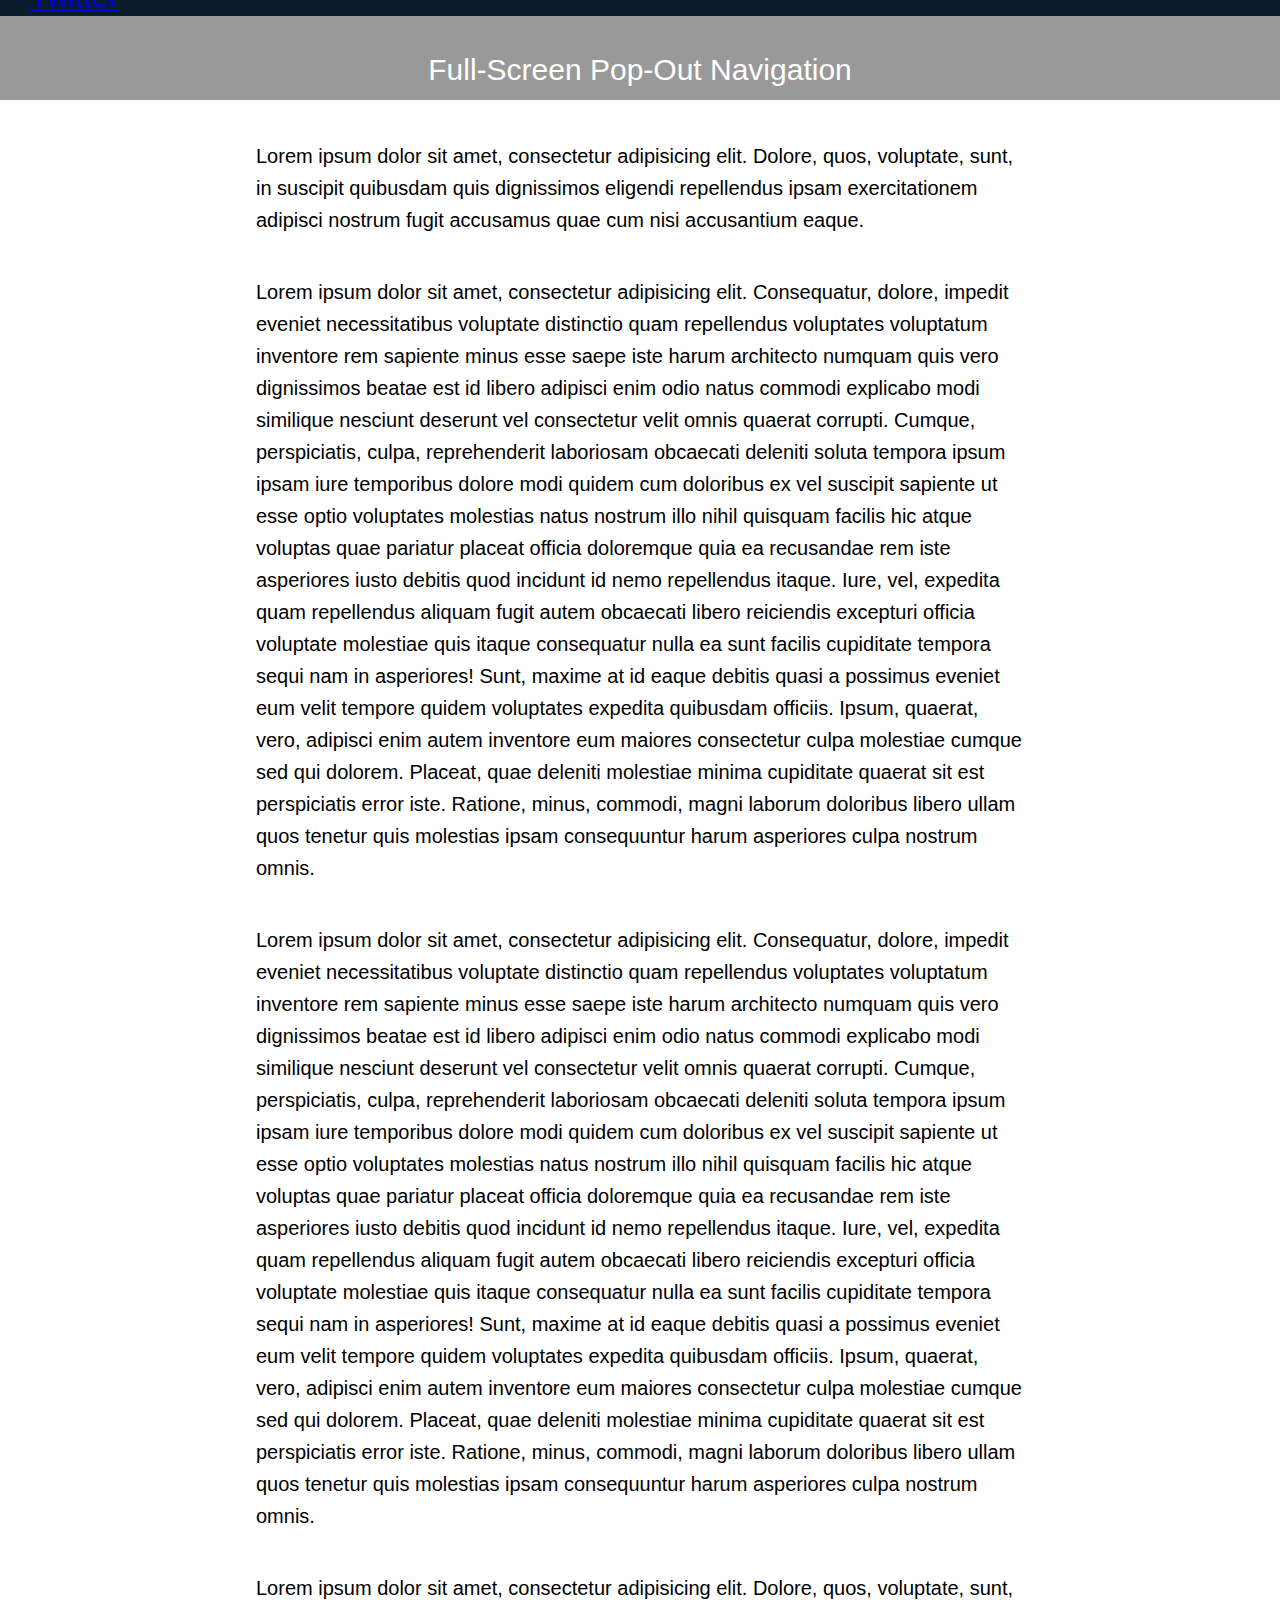
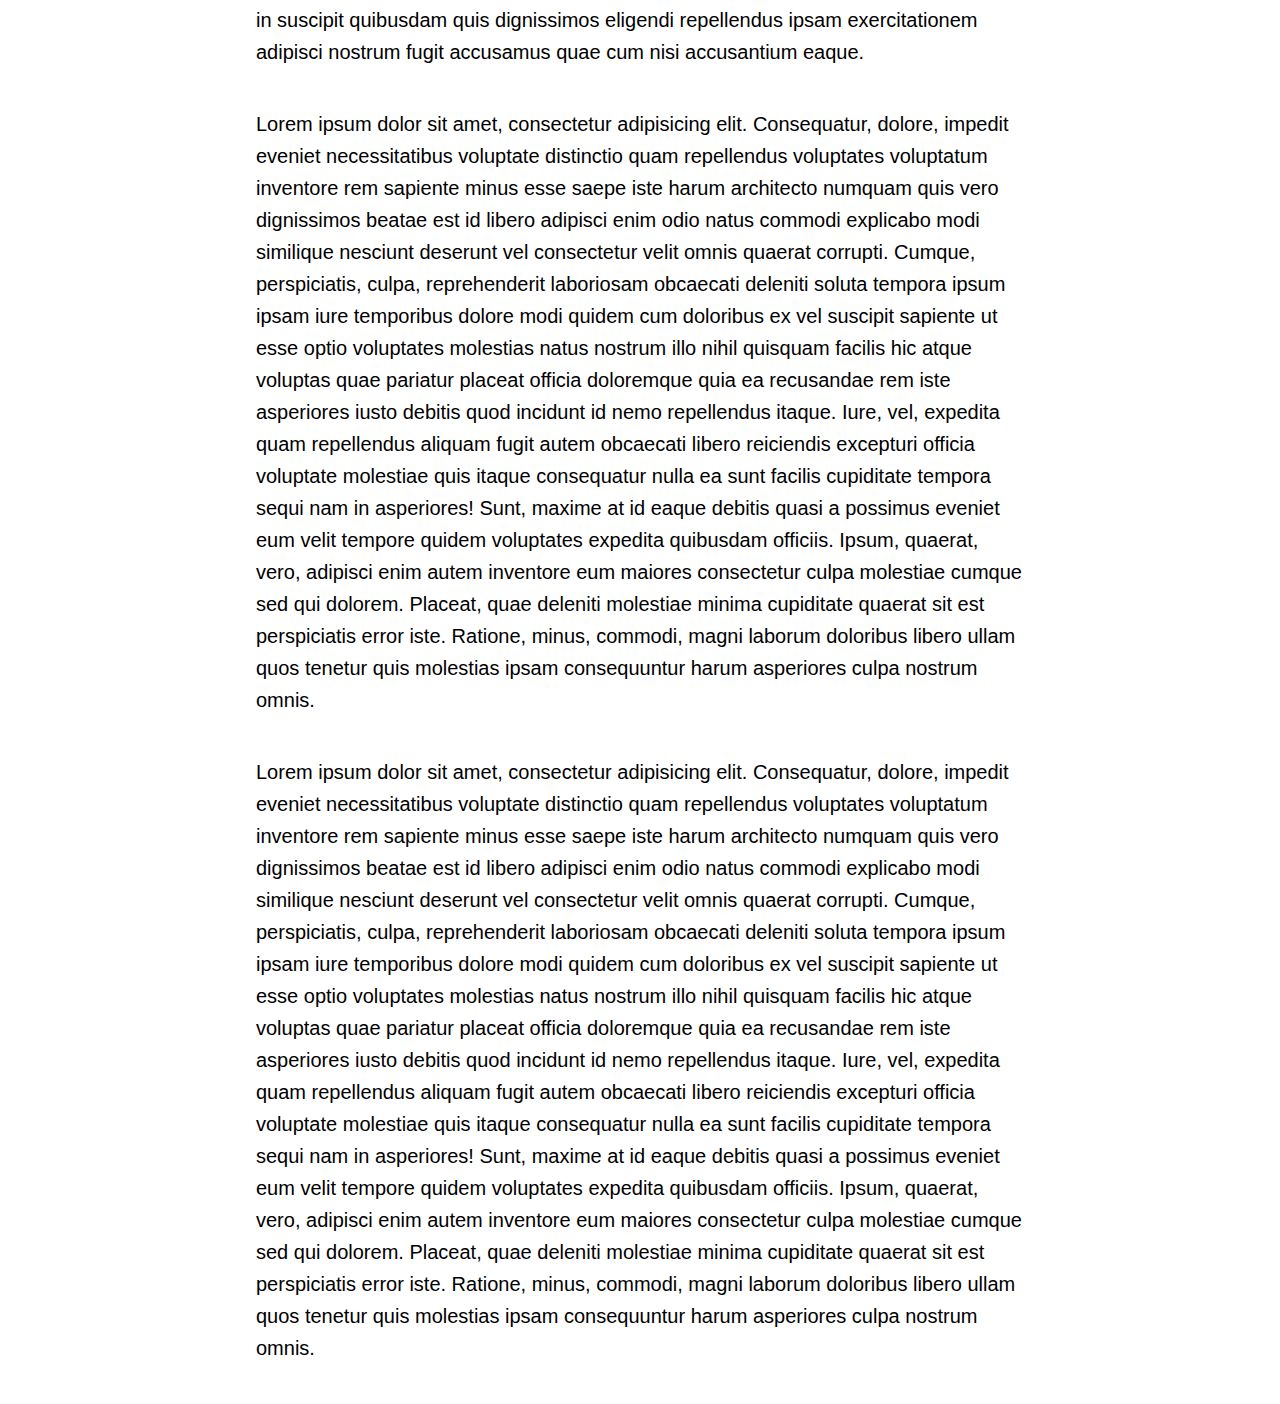
<file: test.html>
<!doctype html>
<html lang="en" class="no-js">
<head>
	<meta charset="UTF-8">
	<meta name="viewport" content="width=device-width, initial-scale=1">

	<link href='http://fonts.googleapis.com/css?family=Source+Sans+Pro:300,400,700' rel='stylesheet' type='text/css'>

	<link rel="stylesheet" href="css/normalize.css"> <!-- CSS reset -->
	<link rel="stylesheet" href="css/popup.css"> <!-- Resource style -->
  	
	<title>Full-Screen Pop-Out Navigation</title>
</head>
<body>
	<header class="cd-header">

		<nav>
			<ul class="cd-secondary-nav">
				<li><a href="#0">Log In</a></li>
				<li><a href="#0">Register</a></li>
			</ul>
		</nav> <!-- cd-nav -->

		<a class="cd-primary-nav-trigger" href="#0">
			<span class="cd-menu-text">Menu</span><span class="cd-menu-icon"></span>
		</a> <!-- cd-primary-nav-trigger -->
	</header>

	<nav>
		<ul class="cd-primary-nav">
			<li class="cd-label">About us</li>

			<li><a href="#0">The team</a></li>
			<li><a href="#0">Our services</a></li>
			<li><a href="#0">Our projects</a></li>

			<li class="cd-label">Work with us</li>

			<li><a href="#0">Start a project</a></li>
			<li><a href="#0">Join In</a></li>
			<li><a href="#0">Create an account</a></li>

			<li class="cd-label">Follow us</li>
			
			<li class="cd-social cd-facebook"><a href="#0">Facebook</a></li>
			<li class="cd-social cd-instagram"><a href="#0">Instagram</a></li>
			<li class="cd-social cd-dribbble"><a href="#0">Dribbble</a></li>
			<li class="cd-social cd-twitter"><a href="#0">Twitter</a></li>
		</ul>
	</nav>

	<section class="cd-intro">
		<h1>Full-Screen Pop-Out Navigation</h1>
	</section>

	<main class="cd-main-content">
		<div class="cd-container">
			<p>
				Lorem ipsum dolor sit amet, consectetur adipisicing elit. Dolore, quos, voluptate, sunt, in suscipit quibusdam quis dignissimos eligendi repellendus ipsam exercitationem adipisci nostrum fugit accusamus quae cum nisi accusantium eaque.
			</p>

			<p>
				Lorem ipsum dolor sit amet, consectetur adipisicing elit. Consequatur, dolore, impedit eveniet necessitatibus voluptate distinctio quam repellendus voluptates voluptatum inventore rem sapiente minus esse saepe iste harum architecto numquam quis vero dignissimos beatae est id libero adipisci enim odio natus commodi explicabo modi similique nesciunt deserunt vel consectetur velit omnis quaerat corrupti. Cumque, perspiciatis, culpa, reprehenderit laboriosam obcaecati deleniti soluta tempora ipsum ipsam iure temporibus dolore modi quidem cum doloribus ex vel suscipit sapiente ut esse optio voluptates molestias natus nostrum illo nihil quisquam facilis hic atque voluptas quae pariatur placeat officia doloremque quia ea recusandae rem iste asperiores iusto debitis quod incidunt id nemo repellendus itaque. Iure, vel, expedita quam repellendus aliquam fugit autem obcaecati libero reiciendis excepturi officia voluptate molestiae quis itaque consequatur nulla ea sunt facilis cupiditate tempora sequi nam in asperiores! Sunt, maxime at id eaque debitis quasi a possimus eveniet eum velit tempore quidem voluptates expedita quibusdam officiis. Ipsum, quaerat, vero, adipisci enim autem inventore eum maiores consectetur culpa molestiae cumque sed qui dolorem. Placeat, quae deleniti molestiae minima cupiditate quaerat sit est perspiciatis error iste. Ratione, minus, commodi, magni laborum doloribus libero ullam quos tenetur quis molestias ipsam consequuntur harum asperiores culpa nostrum omnis.
			</p>

			<p>
				Lorem ipsum dolor sit amet, consectetur adipisicing elit. Consequatur, dolore, impedit eveniet necessitatibus voluptate distinctio quam repellendus voluptates voluptatum inventore rem sapiente minus esse saepe iste harum architecto numquam quis vero dignissimos beatae est id libero adipisci enim odio natus commodi explicabo modi similique nesciunt deserunt vel consectetur velit omnis quaerat corrupti. Cumque, perspiciatis, culpa, reprehenderit laboriosam obcaecati deleniti soluta tempora ipsum ipsam iure temporibus dolore modi quidem cum doloribus ex vel suscipit sapiente ut esse optio voluptates molestias natus nostrum illo nihil quisquam facilis hic atque voluptas quae pariatur placeat officia doloremque quia ea recusandae rem iste asperiores iusto debitis quod incidunt id nemo repellendus itaque. Iure, vel, expedita quam repellendus aliquam fugit autem obcaecati libero reiciendis excepturi officia voluptate molestiae quis itaque consequatur nulla ea sunt facilis cupiditate tempora sequi nam in asperiores! Sunt, maxime at id eaque debitis quasi a possimus eveniet eum velit tempore quidem voluptates expedita quibusdam officiis. Ipsum, quaerat, vero, adipisci enim autem inventore eum maiores consectetur culpa molestiae cumque sed qui dolorem. Placeat, quae deleniti molestiae minima cupiditate quaerat sit est perspiciatis error iste. Ratione, minus, commodi, magni laborum doloribus libero ullam quos tenetur quis molestias ipsam consequuntur harum asperiores culpa nostrum omnis.
			</p>

			<p>
				Lorem ipsum dolor sit amet, consectetur adipisicing elit. Dolore, quos, voluptate, sunt, in suscipit quibusdam quis dignissimos eligendi repellendus ipsam exercitationem adipisci nostrum fugit accusamus quae cum nisi accusantium eaque.
			</p>

			<p>
				Lorem ipsum dolor sit amet, consectetur adipisicing elit. Consequatur, dolore, impedit eveniet necessitatibus voluptate distinctio quam repellendus voluptates voluptatum inventore rem sapiente minus esse saepe iste harum architecto numquam quis vero dignissimos beatae est id libero adipisci enim odio natus commodi explicabo modi similique nesciunt deserunt vel consectetur velit omnis quaerat corrupti. Cumque, perspiciatis, culpa, reprehenderit laboriosam obcaecati deleniti soluta tempora ipsum ipsam iure temporibus dolore modi quidem cum doloribus ex vel suscipit sapiente ut esse optio voluptates molestias natus nostrum illo nihil quisquam facilis hic atque voluptas quae pariatur placeat officia doloremque quia ea recusandae rem iste asperiores iusto debitis quod incidunt id nemo repellendus itaque. Iure, vel, expedita quam repellendus aliquam fugit autem obcaecati libero reiciendis excepturi officia voluptate molestiae quis itaque consequatur nulla ea sunt facilis cupiditate tempora sequi nam in asperiores! Sunt, maxime at id eaque debitis quasi a possimus eveniet eum velit tempore quidem voluptates expedita quibusdam officiis. Ipsum, quaerat, vero, adipisci enim autem inventore eum maiores consectetur culpa molestiae cumque sed qui dolorem. Placeat, quae deleniti molestiae minima cupiditate quaerat sit est perspiciatis error iste. Ratione, minus, commodi, magni laborum doloribus libero ullam quos tenetur quis molestias ipsam consequuntur harum asperiores culpa nostrum omnis.
			</p>

			<p>
				Lorem ipsum dolor sit amet, consectetur adipisicing elit. Consequatur, dolore, impedit eveniet necessitatibus voluptate distinctio quam repellendus voluptates voluptatum inventore rem sapiente minus esse saepe iste harum architecto numquam quis vero dignissimos beatae est id libero adipisci enim odio natus commodi explicabo modi similique nesciunt deserunt vel consectetur velit omnis quaerat corrupti. Cumque, perspiciatis, culpa, reprehenderit laboriosam obcaecati deleniti soluta tempora ipsum ipsam iure temporibus dolore modi quidem cum doloribus ex vel suscipit sapiente ut esse optio voluptates molestias natus nostrum illo nihil quisquam facilis hic atque voluptas quae pariatur placeat officia doloremque quia ea recusandae rem iste asperiores iusto debitis quod incidunt id nemo repellendus itaque. Iure, vel, expedita quam repellendus aliquam fugit autem obcaecati libero reiciendis excepturi officia voluptate molestiae quis itaque consequatur nulla ea sunt facilis cupiditate tempora sequi nam in asperiores! Sunt, maxime at id eaque debitis quasi a possimus eveniet eum velit tempore quidem voluptates expedita quibusdam officiis. Ipsum, quaerat, vero, adipisci enim autem inventore eum maiores consectetur culpa molestiae cumque sed qui dolorem. Placeat, quae deleniti molestiae minima cupiditate quaerat sit est perspiciatis error iste. Ratione, minus, commodi, magni laborum doloribus libero ullam quos tenetur quis molestias ipsam consequuntur harum asperiores culpa nostrum omnis.
			</p>
		</div>
	</main>
<script src="js/jquery.js"></script>
<script src="js/popup.js"></script> <!-- Resource jQuery -->
</body>
</html>
</file>
<file: css/popup.css>
/* -------------------------------- 

Primary style

-------------------------------- */
*, *:after, *:before {
  -webkit-box-sizing: border-box;
  -moz-box-sizing: border-box;
  box-sizing: border-box;
}

body.overflow-hidden {
  /* when primary navigation is visible, the content in the background won't scroll */
  overflow: hidden;
}


/* -------------------------------- 

Modules - reusable parts of our design

-------------------------------- */
.cd-container {
  /* this class is used to give a max-width to the element it is applied to, and center it horizontally when it reaches that max-width */
  width: 90%;
  max-width: 768px;
  margin: 0 auto;
}
.cd-container:after {
  content: "";
  display: table;
  clear: both;
}

/* -------------------------------- 

Main components 

-------------------------------- */

@media only screen and (min-width: 1170px) {
  .cd-header.is-fixed {
    /* when the user scrolls down, we hide the header right above the viewport */
    position: fixed;
    top: -80px;
    -webkit-transition: -webkit-transform 0.3s;
    -moz-transition: -moz-transform 0.3s;
    transition: transform 0.3s;
  }
  .cd-header.is-visible {
    /* if the user changes the scrolling direction, we show the header */
    -webkit-transform: translate3d(0, 100%, 0);
    -moz-transform: translate3d(0, 100%, 0);
    -ms-transform: translate3d(0, 100%, 0);
    -o-transform: translate3d(0, 100%, 0);
    transform: translate3d(0, 100%, 0);
  }
  .cd-header.menu-is-open {
    /* add a background color to the header when the navigation is open */
    background-color: #03263d;
  }
}


.cd-secondary-nav {
  position: absolute;
  top: 50%;
  bottom: auto;
  -webkit-transform: translateY(-50%);
  -moz-transform: translateY(-50%);
  -ms-transform: translateY(-50%);
  -o-transform: translateY(-50%);
  transform: translateY(-50%);
  right: 10em;
  /* hidden on small devices */
  display: none;
}
.cd-secondary-nav li {
  display: inline-block;
  margin-left: 2.2em;
}
.cd-secondary-nav a {
  display: inline-block;
  color: white;
  text-transform: uppercase;
  font-weight: 700;
}
@media only screen and (min-width: 768px) {
  .cd-secondary-nav {
    display: block;
  }
}

.cd-primary-nav-trigger {
  position: absolute;
  right: 0;
  top: 0;
  height: 100%;
  width: 50px;
  background-color: #03263d;
  z-index: 9999;
}
.cd-primary-nav-trigger .cd-menu-text {
  color: white;
  text-transform: uppercase;
  font-weight: 700;
  /* hide the text on small devices */
  display: none;
}
.cd-primary-nav-trigger .cd-menu-icon {
  /* this span is the central line of the menu icon */
  display: inline-block;
  position: absolute;
  left: 50%;
  top: 50%;
  bottom: auto;
  right: auto;
  -webkit-transform: translateX(-50%) translateY(-50%);
  -moz-transform: translateX(-50%) translateY(-50%);
  -ms-transform: translateX(-50%) translateY(-50%);
  -o-transform: translateX(-50%) translateY(-50%);
  transform: translateX(-50%) translateY(-50%);
  width: 18px;
  height: 2px;
  background-color: white;
  -webkit-transition: background-color 0.3s;
  -moz-transition: background-color 0.3s;
  transition: background-color 0.3s;
  z-index:9999;
  /* these are the upper and lower lines in the menu icon */
}
.cd-primary-nav-trigger .cd-menu-icon::before, .cd-primary-nav-trigger .cd-menu-icon:after {
  content: '';
  width: 100%;
  height: 100%;
  position: absolute;
  background-color: white;
  right: 0;
  -webkit-transition: -webkit-transform .3s, top .3s, background-color 0s;
  -moz-transition: -moz-transform .3s, top .3s, background-color 0s;
  transition: transform .3s, top .3s, background-color 0s;
}
.cd-primary-nav-trigger .cd-menu-icon::before {
  top: -5px;
}
.cd-primary-nav-trigger .cd-menu-icon::after {
  top: 5px;
}
.cd-primary-nav-trigger .cd-menu-icon.is-clicked {
  background-color: rgba(255, 255, 255, 0);
}
.cd-primary-nav-trigger .cd-menu-icon.is-clicked::before, .cd-primary-nav-trigger .cd-menu-icon.is-clicked::after {
  background-color: white;
}
.cd-primary-nav-trigger .cd-menu-icon.is-clicked::before {
  top: 0;
  -webkit-transform: rotate(135deg);
  -moz-transform: rotate(135deg);
  -ms-transform: rotate(135deg);
  -o-transform: rotate(135deg);
  transform: rotate(135deg);
}
.cd-primary-nav-trigger .cd-menu-icon.is-clicked::after {
  top: 0;
  -webkit-transform: rotate(225deg);
  -moz-transform: rotate(225deg);
  -ms-transform: rotate(225deg);
  -o-transform: rotate(225deg);
  transform: rotate(225deg);
}
@media only screen and (min-width: 768px) {
  .cd-primary-nav-trigger {
    width: 100px;
    padding-left: 1em;
    background-color: transparent;
    height: 30px;
    line-height: 30px;
    right: 0em;
    top: 50%;
    bottom: auto;
    -webkit-transform: translateY(-50%);
    -moz-transform: translateY(-50%);
    -ms-transform: translateY(-50%);
    -o-transform: translateY(-50%);
    transform: translateY(-50%);
  }
  .cd-primary-nav-trigger .cd-menu-text {
    display: inline-block;
  }
  .cd-primary-nav-trigger .cd-menu-icon {
    left: auto;
    right: 1em;
    -webkit-transform: translateX(0) translateY(-50%);
    -moz-transform: translateX(0) translateY(-50%);
    -ms-transform: translateX(0) translateY(-50%);
    -o-transform: translateX(0) translateY(-50%);
    transform: translateX(0) translateY(-50%);
  }
}

.cd-primary-nav {
  /* by default it's hidden - on top of the viewport */
  position: fixed;
  left: 0;
  top: 0;
  height: 100%;
  width: 100%;
  background: rgba(2, 23, 37, 0.96);
  z-index: 2;
  text-align: left;
  padding: 50px 0;
  -webkit-backface-visibility: hidden;
  backface-visibility: hidden;
  overflow: auto;
  /* this fixes the buggy scrolling on webkit browsers - mobile devices only - when overflow property is applied */
  -webkit-overflow-scrolling: touch;
  -webkit-transform: translateY(-100%);
  -moz-transform: translateY(-100%);
  -ms-transform: translateY(-100%);
  -o-transform: translateY(-100%);
  transform: translateY(-100%);
  -webkit-transition-property: -webkit-transform;
  -moz-transition-property: -moz-transform;
  transition-property: transform;
  -webkit-transition-duration: 0.4s;
  -moz-transition-duration: 0.4s;
  transition-duration: 0.4s;
}
.cd-primary-nav li {
  font-size: 22px;
  font-size: 1.375rem;
  font-weight: 300;
  -webkit-font-smoothing: antialiased;
  -moz-osx-font-smoothing: grayscale;
  margin: .2em 0;
  text-transform: capitalize;
}
.cd-primary-nav a {
  display: inline-block;
  padding: .4em 1em;
  border-radius: 0.25em;
  -webkit-transition: background 0.2s;
  -moz-transition: background 0.2s;
  transition: background 0.2s;
}
.no-touch .cd-primary-nav a:hover {
  background-color: #e36767;
}
.cd-primary-nav .cd-label {
  color: #06446e;
  text-transform: uppercase;
  font-weight: 700;
  font-size: 14px;
  font-size: 0.875rem;
  margin: 2.4em 0 .8em;
}

.cd-primary-nav.is-visible {
  -webkit-transform: translateY(0);
  -moz-transform: translateY(0);
  -ms-transform: translateY(0);
  -o-transform: translateY(0);
  transform: translateY(0);
}
@media only screen and (min-width: 768px) {
  .cd-primary-nav {
    padding: 80px 0;
  }
}
@media only screen and (min-width: 1170px) {
  .cd-primary-nav li {
    font-size: 30px;
    font-size: 1.875rem;
  }
  .cd-primary-nav .cd-label {
    font-size: 16px;
    font-size: 1rem;
  }
}

.cd-intro {
  position: relative;
  height: 100px;
  background-color:#999;
  z-index: 1;
  -webkit-font-smoothing: antialiased;
  -moz-osx-font-smoothing: grayscale;
}
.cd-intro h1 {
  position: absolute;
  width: 90%;
  max-width: 1170px;
  left: 50%;
  top: 50%;
  bottom: auto;
  right: auto;
  -webkit-transform: translateX(-50%) translateY(-50%);
  -moz-transform: translateX(-50%) translateY(-50%);
  -ms-transform: translateX(-50%) translateY(-50%);
  -o-transform: translateX(-50%) translateY(-50%);
  transform: translateX(-50%) translateY(-50%);
  color: white;
  font-size: 20px;
  font-size: 1.25rem;
  font-weight: 300;
  text-align: center;
}
@media only screen and (min-width: 768px) {
  .cd-intro h1 {
    font-size: 30px;
    font-size: 1.875rem;
  }
}

.cd-main-content {
  position: relative;
  z-index: 1;
}
.cd-main-content p {
  line-height: 1.6;
  margin: 2em 0;
}
@media only screen and (min-width: 1170px) {
  .cd-main-content p {
    font-size: 20px;
    font-size: 1.25rem;
  }
}
</file>
